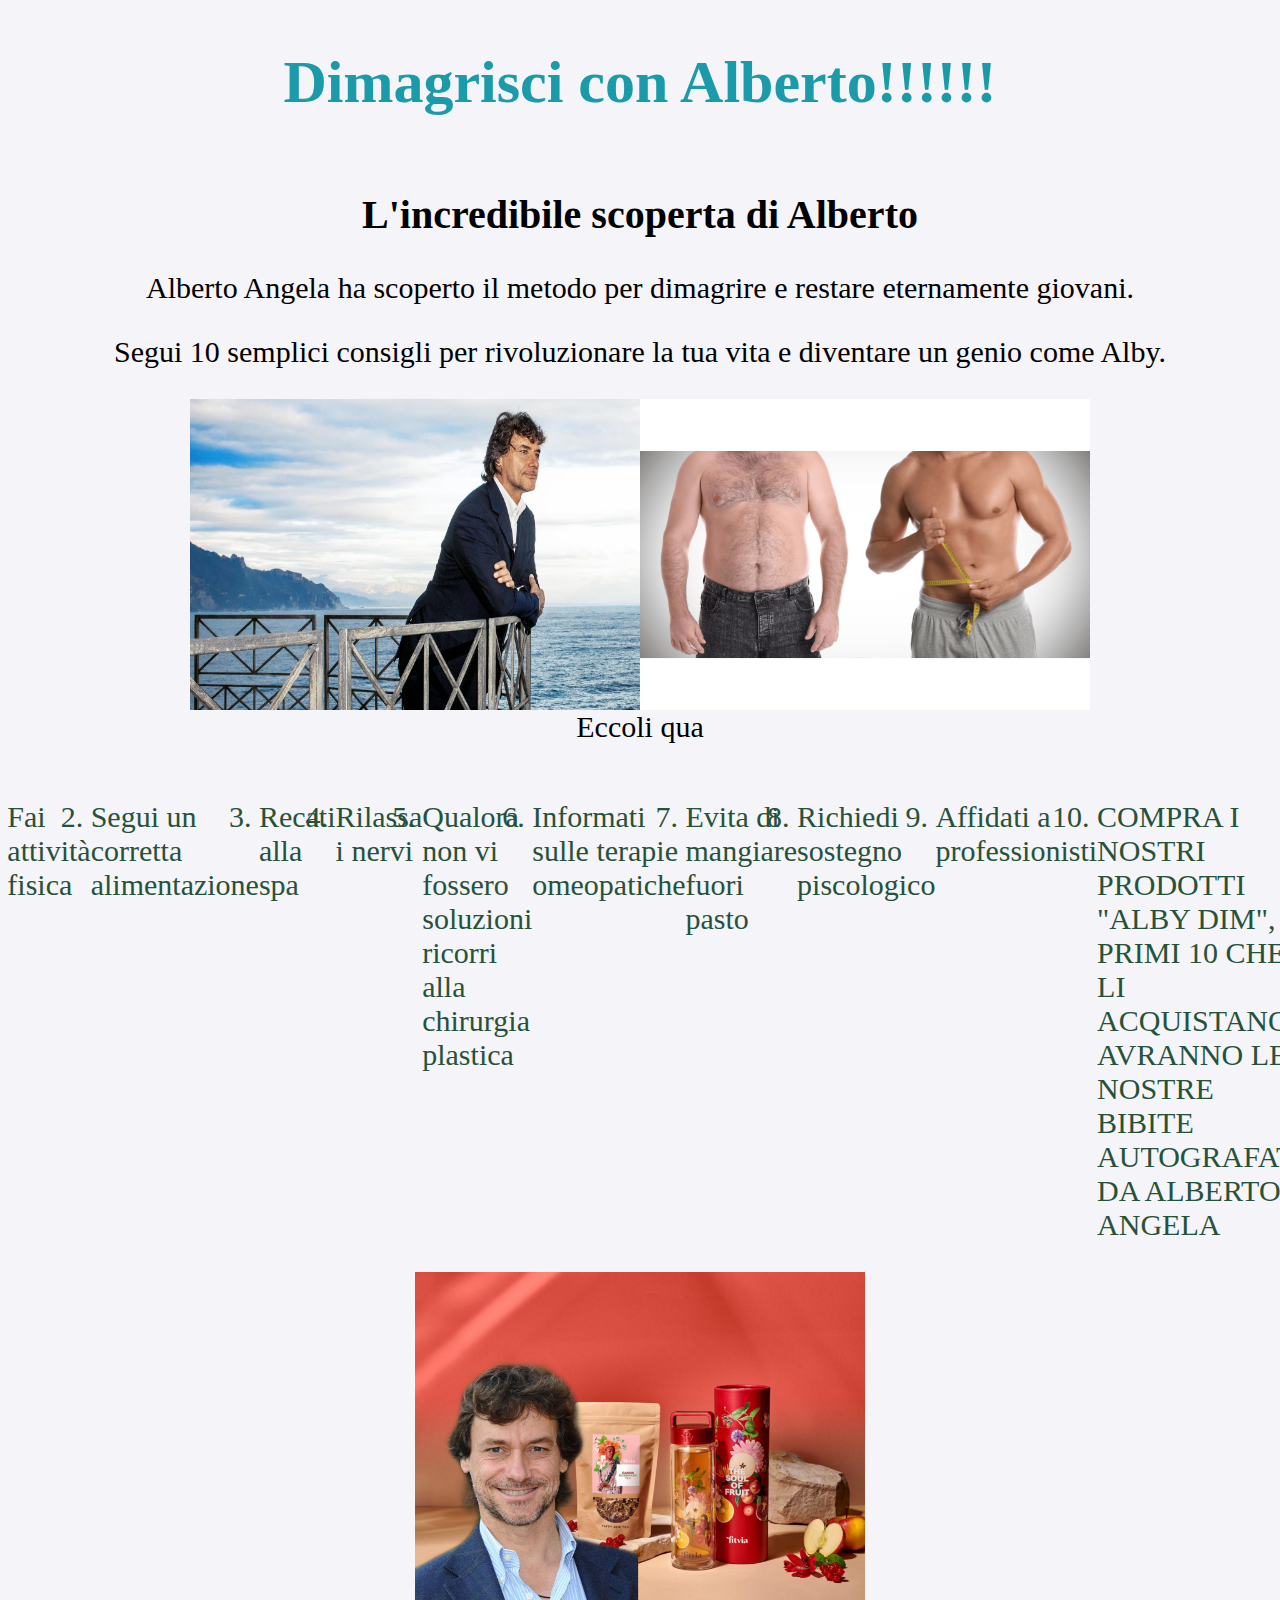
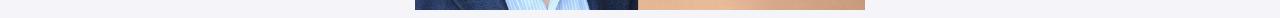
<file: index.html>
<!DOCTYPE html>
<html>
    <head>
        <title>ALBERTO FIT</title>
        <link rel = "stylesheet"
              href="style.css"
    </head>

    <body>
        <div class="centralo">
        <h1 class="inizio sfondo"> 
            Dimagrisci con Alberto!!!!!!
        </h1>
        </div>
        <h2 class="proseguimento">
            L'incredibile scoperta di Alberto
        </h2>
        <p class="proseguimento2">
            Alberto Angela ha scoperto il metodo per dimagrire e restare eternamente giovani.
        </p>
        <p class="proseguimento2">
            Segui 10 semplici consigli per rivoluzionare la tua vita e diventare un genio come Alby.
        </p>
        
   
    <section class="centralo">
        <img 
        src="alby.avif"
        width="450"
        />
        <img
        src="dieta.webp"
        width="450"
        />
    </section>
        <div class="proseguimento2"
        <p> 
            Eccoli qua 
        </p>
        </div>
        <ol class="proseguimento3">
            <li>
                Fai attività fisica
            <li>
                Segui un corretta alimentazione
            </li>
            <li>
                Recati alla spa
            </li>
            <li>
                Rilassa i nervi
            </li>
            <li>
               Qualora non vi fossero soluzioni ricorri alla chirurgia plastica
            </li>
            <li>
                Informati sulle terapie omeopatiche
            </li>
            <li>
                Evita di mangiare fuori pasto
            </li>
            <li>
                Richiedi sostegno piscologico
            </li>
            <li>
                Affidati a professionisti
            </li>
            <li>
                COMPRA I NOSTRI PRODOTTI "ALBY DIM", I PRIMI 10 CHE LI ACQUISTANO AVRANNO LE NOSTRE BIBITE AUTOGRAFATE DA ALBERTO ANGELA
            </li>
        </ol>
        <section class="centralo">
            <img 
            src="albertone.JPEG"
            width= "450"
            />
         </section>
    </body>
</html>
</file>
<file: style.css>
body{
    background-color: #F4F4F9;
}

li {
    color:rgb(39, 82, 58);
}

.inizio {
    color: #1B9AAA;
    font-family: Cambria, Cochin, Georgia, Times, 'Times New Roman', serif;
    font-size: 60px;
}


.centralo {
    display: flex;
    justify-content: center;
}

.proseguimento {
    font-size: 40px;
    display: flex;
    justify-content: center;
}
.proseguimento2 {
    font-size: 30px;
    display: flex;
    justify-content: center;
}
.proseguimento3 {
    font-size: 30px;
    display: flex;
    justify-content: center;
}
</file>
